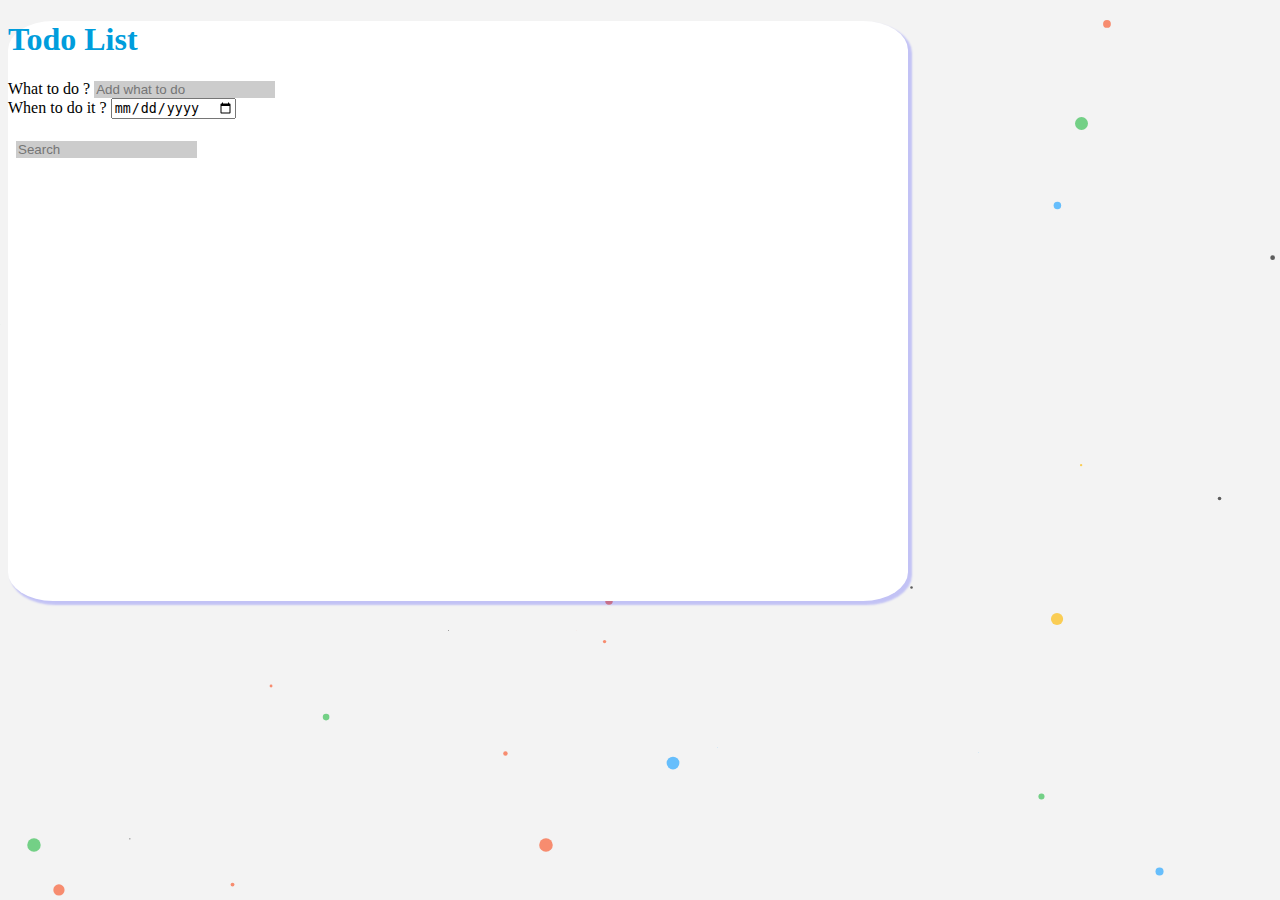
<file: index.html>
<!DOCTYPE html>
<html lang="en">
   <head>
      <meta charset="UTF-8" />
      <meta name="viewport" content="width=device-width, initial-scale=1.0" />
      <link
         rel="stylesheet"
         href="https://use.fontawesome.com/releases/v5.15.1/css/all.css"
         integrity="sha384-vp86vTRFVJgpjF9jiIGPEEqYqlDwgyBgEF109VFjmqGmIY/Y4HV4d3Gp2irVfcrp"
         crossorigin="anonymous"
         />
      <link
         href="https://cdn.jsdelivr.net/npm/bootstrap@5.0.2/dist/css/bootstrap.min.css"
         rel="stylesheet"
         integrity="sha384-EVSTQN3/azprG1Anm3QDgpJLIm9Nao0Yz1ztcQTwFspd3yD65VohhpuuCOmLASjC"
         crossorigin="anonymous"
         />
      <link rel="stylesheet" href="style.css" />
      <title>Todo List</title>
      
   </head>
   <body>
      <div class="box p-3 mx-auto mt-4">
         <div class=" mt-4">
            <h1 class="mb-4 text-center">Todo List</h1>
              <div class="row " >
               
              <div class="col-md-8">
               <form class="row g-3" >
                  <div class="col-md-6">
                     <label for="add" class="form-label">What to do ?</label>
                     <input type="text" class="form-control" name="add" placeholder="Add what to do" id="wd">
                  </div>
                  <div class="col-md-6">
                     <label for="time" class="form-label">When to do it ?</label>
                     <input type="date" class="form-control" name="time" placeholder="Time due">
                  </div>
                  
                  <input type="submit" style="visibility: hidden;" />

                </form>
              </div>


               <div class="col-md-4">
                <label class="form-label"> &nbsp
                </label>            
                <input type="text" class="form-control" id="search" placeholder="Search">
               </div>
              
             </div>
            
           <ul class="list-group mt-4"></ul>
         </div>



         <template id="todo-row">
          <li class="list-group-item todo mb-2">
            <div class="row">
              <div class="col-1 check"></div>
              <div class="col-5 todo-text"></div>
              <div class="col-4 time-text"></div>
              <div class="col-2 d-flex justify-content-between align-items-center">
                <i class="fas fa-pen edit"></i>
                <i class="fas fa-trash delete"></i>
              </div>
            </div>
          </li>
        </template>
      
      <script src="./todo.js"></script>
   </body>
</html>
</file>
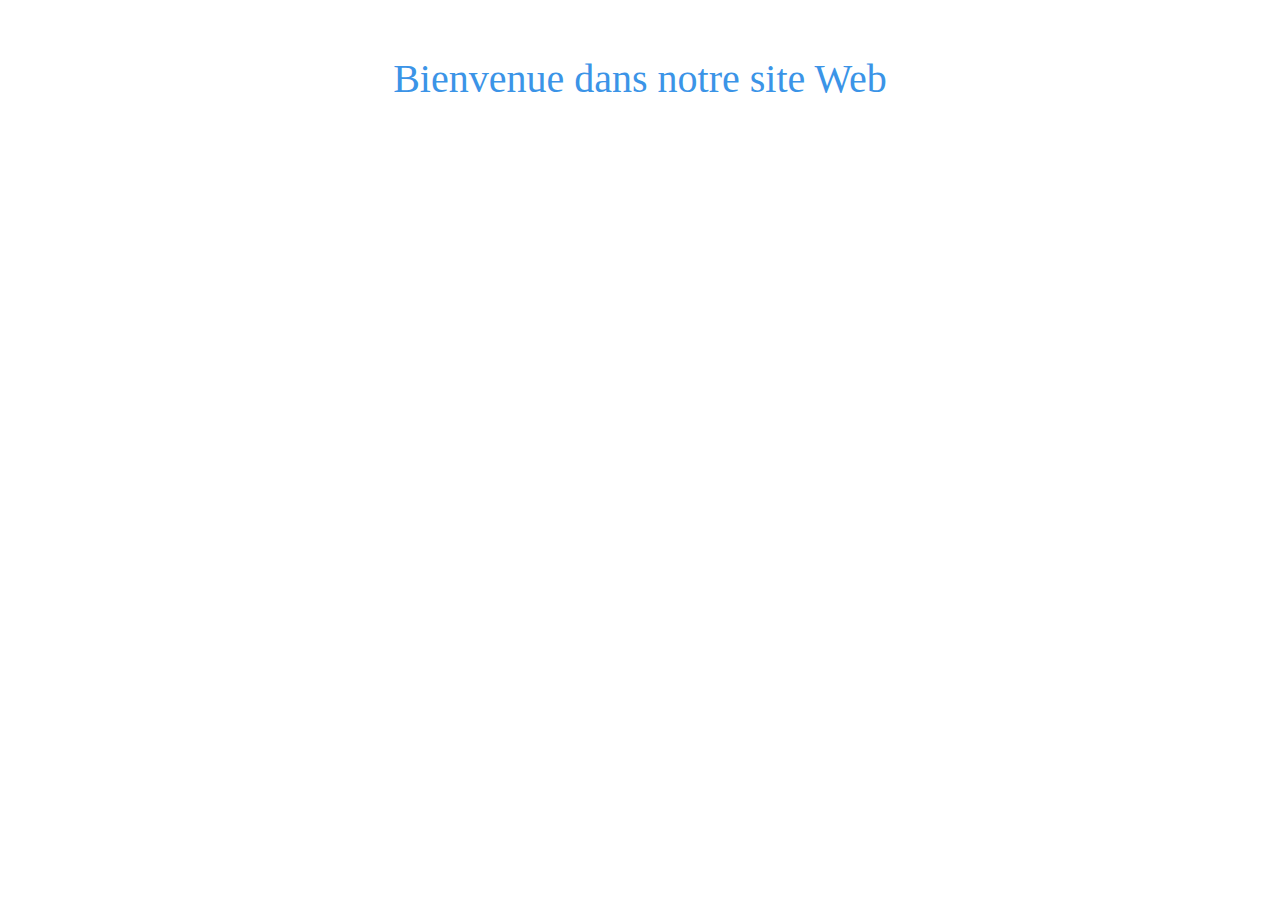
<file: Dashboard.html>
<!doctype html>
<html lang="en">
   <head>
      <meta charset="utf-8">
      <meta name="viewport" content="width=device-width, initial-scale=1">
      <title>navbar</title>
 
      <link rel="stylesheet" href="https://cdn.jsdelivr.net/npm/bootstrap@4.5.3/dist/css/bootstrap.min.css" integrity="sha384-TX8t27EcRE3e/ihU7zmQxVncDAy5uIKz4rEkgIXeMed4M0jlfIDPvg6uqKI2xXr2" crossorigin="anonymous">
      <!-- <link rel="stylesheet" href="https://maxcdn.bootstrapcdn.com/font-awesome/4.5.0/css/font-awesome.min.css">-->
      <link href="https://cdnjs.cloudflare.com/ajax/libs/font-awesome/5.13.0/css/all.min.css" rel="stylesheet">
      <link rel="stylesheet" href="Register.css">
   </head>
   <body>

    <div id="titre"><br>
      Bienvenue dans notre site Web<br><br>
   </div>

</body>
<script src="https://cdn.jsdelivr.net/npm/bootstrap@5.1.3/dist/js/bootstrap.bundle.min.js"> </script>
</html>
</file>
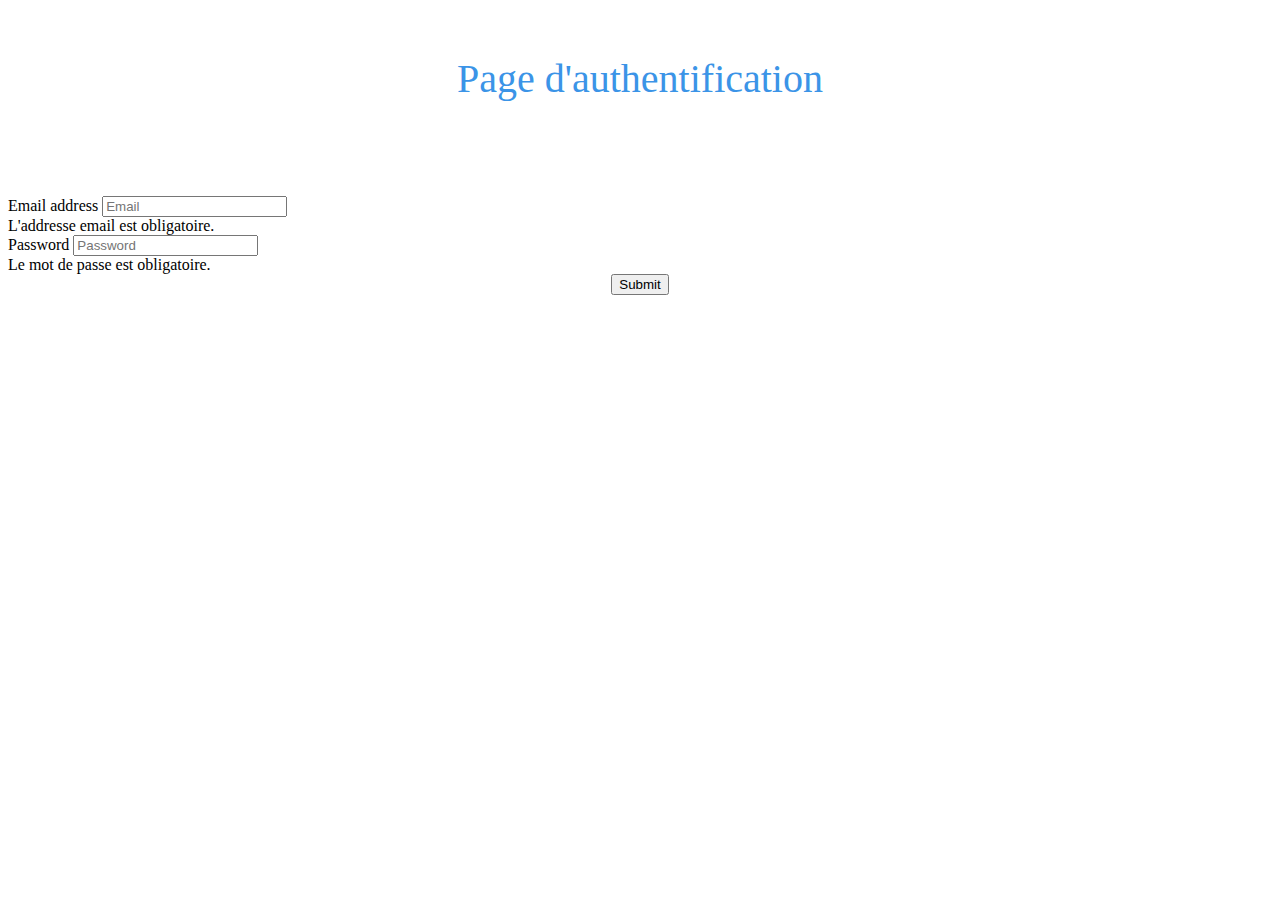
<file: login.html>
<!doctype html>
<html lang="en">
   <head>
      <meta charset="utf-8">
      <meta name="viewport" content="width=device-width, initial-scale=1">
      <title>login</title>
 
      <link rel="stylesheet" href="https://cdn.jsdelivr.net/npm/bootstrap@4.5.3/dist/css/bootstrap.min.css" integrity="sha384-TX8t27EcRE3e/ihU7zmQxVncDAy5uIKz4rEkgIXeMed4M0jlfIDPvg6uqKI2xXr2" crossorigin="anonymous">
      <!-- <link rel="stylesheet" href="https://maxcdn.bootstrapcdn.com/font-awesome/4.5.0/css/font-awesome.min.css">-->
      <link href="https://cdnjs.cloudflare.com/ajax/libs/font-awesome/5.13.0/css/all.min.css" rel="stylesheet">
      <link rel="stylesheet" href="login.css">
   </head>
   <body>

    <div id="titre"><br>
      Page d'authentification<br><br><br>
   </div>
   <script type="text/javascript" src="login.js"></script>

   <form class="form-horizontal needs-validation" novalidate>


    <div class="form-group form-group-sm row justify-content-md-center">
      <div class="col-sm-5">
        <label for="exampleInputEmail1">Email address</label>
        <input class="form-control" type="email" id="email" placeholder="Email" required>
        <div class="invalid-feedback">
          L'addresse email est obligatoire.    
       </div>
      </div>
    </div>
    <div class="form-group form-group-sm row justify-content-md-center">
      <div class="col-sm-5 ">
      <label for="exampleInputPassword1">Password</label>
      <input type="password" class="form-control" id="pwd" placeholder="Password" required>
      <div class="invalid-feedback">
        Le mot de passe est obligatoire.    
     </div>
    </div>
  </div>
  <div class="form-group form-group-sm row justify-content-md-center">
   <div class="col-sm-5 b">
    <button type="submit" class="btn btn-success w-100">Submit</button>
   </div>
  </div>
   
  </form>



</body>
<script src="https://cdn.jsdelivr.net/npm/bootstrap@5.1.3/dist/js/bootstrap.bundle.min.js"> </script>
</html>
</file>
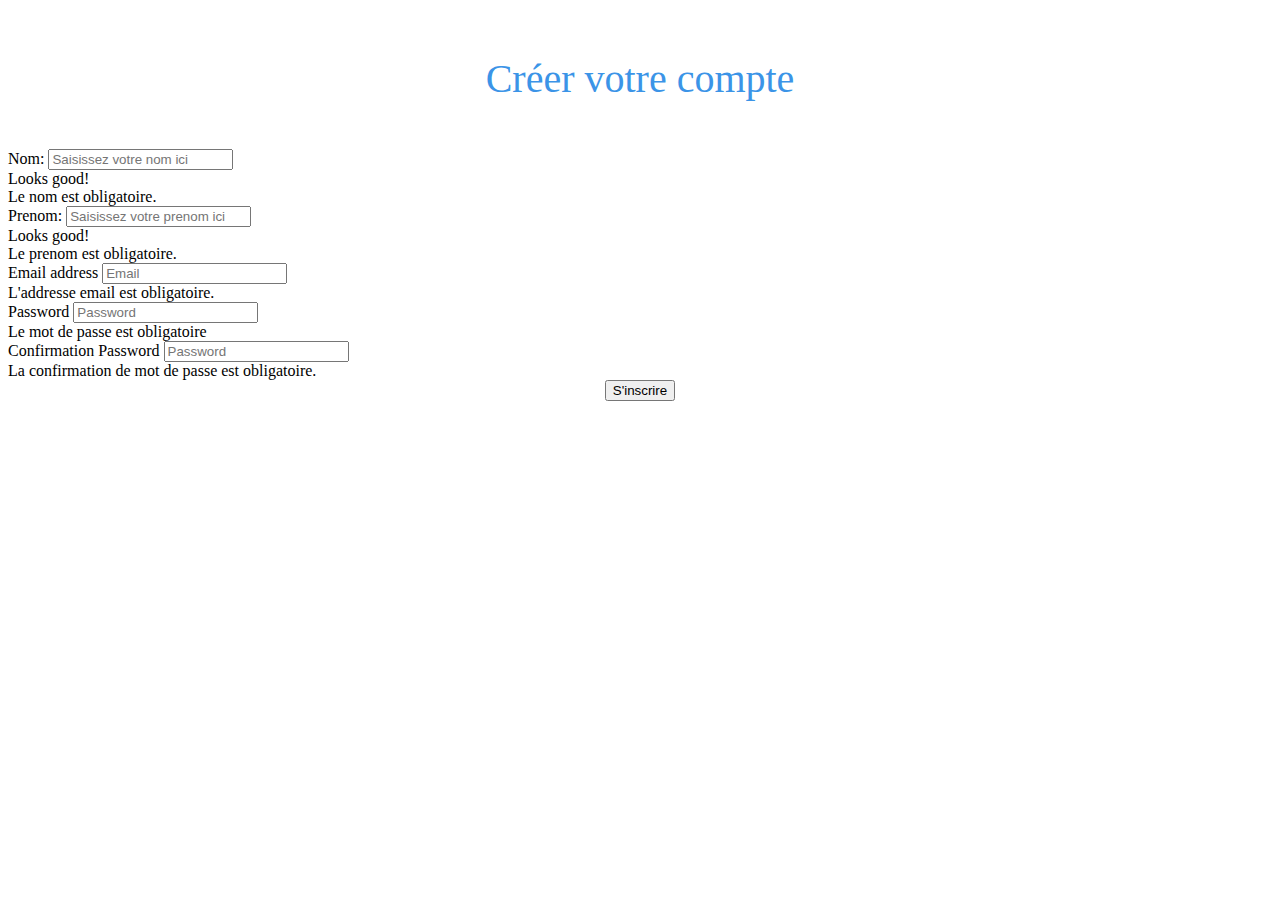
<file: Register.html>
<!doctype html>
<html lang="en">
   <head>
      <meta charset="utf-8">
      <meta name="viewport" content="width=device-width, initial-scale=1">
      <title>Register</title>
      <link rel="stylesheet" href="https://cdn.jsdelivr.net/npm/bootstrap@4.5.3/dist/css/bootstrap.min.css" integrity="sha384-TX8t27EcRE3e/ihU7zmQxVncDAy5uIKz4rEkgIXeMed4M0jlfIDPvg6uqKI2xXr2" crossorigin="anonymous">
      <!-- <link rel="stylesheet" href="https://maxcdn.bootstrapcdn.com/font-awesome/4.5.0/css/font-awesome.min.css">-->
      <link href="https://cdnjs.cloudflare.com/ajax/libs/font-awesome/5.13.0/css/all.min.css" rel="stylesheet">
      <link rel="stylesheet" href="Register.css">
   </head>
   <body>
      <div id="titre"><br>
         Créer votre compte<br><br>
      </div>
      <script type="text/javascript" src="Register.js"></script>
      <form class="form-horizontal needs-validation" novalidate>
         <div class="form-group form-group-sm row justify-content-md-center">
            <div class="col-sm-5">
               <label for="nom">Nom:</label>
               <input class="form-control" type="text" id="nom" placeholder="Saisissez votre nom ici" required>
               <div class="valid-feedback">
                  Looks good!
               </div>
               <div class="invalid-feedback">
                  Le nom est obligatoire.    
               </div>
            </div>
         </div>
         <div class="form-group form-group-sm row justify-content-md-center">
            <div class="col-sm-5">
               <label for="prenom">Prenom:</label>
               <input class="form-control" type="text" id="prenom" placeholder="Saisissez votre prenom ici" required>
               <div class="valid-feedback">
                  Looks good!
               </div>
               <div class="invalid-feedback">
                Le prenom est obligatoire.    
             </div>
            </div>
         </div>
         <div class="form-group form-group-sm row justify-content-md-center">
            <div class="col-sm-5">
               <label for="exampleInputEmail1">Email address</label>
               <input class="form-control" type="email" id="email" placeholder="Email" required>
               <div class="invalid-feedback">
                L'addresse email est obligatoire.    
             </div>
            </div>
         </div>
         <div class="form-group form-group-sm row justify-content-md-center">
            <div class="col-sm-5 ">
               <label for="exampleInputPassword1">Password</label>
               <input type="password" class="form-control" id="pwd" placeholder="Password" required>
               <div class="invalid-feedback">
                Le mot de passe est obligatoire    
             </div>
            </div>
         </div>
         <div class="form-group form-group-sm row justify-content-md-center">
            <div class="col-sm-5 ">
               <label for="exampleInputPassword1">Confirmation Password</label>
               <input type="password" class="form-control" id="pwd" placeholder="Password" required>
               <div class="invalid-feedback">
                La confirmation de mot de passe est obligatoire.    
             </div>
            </div>
         </div>
         <div class="form-group form-group-sm row justify-content-md-center">
            <div class="col-sm-5 b">
               <button type="submit" class="btn btn-success w-100 ">S'inscrire</button>
            </div>
         </div>
      </form>
   </body>
   <script src="https://cdn.jsdelivr.net/npm/bootstrap@5.1.3/dist/js/bootstrap.bundle.min.js"> </script>
</html>
</file>
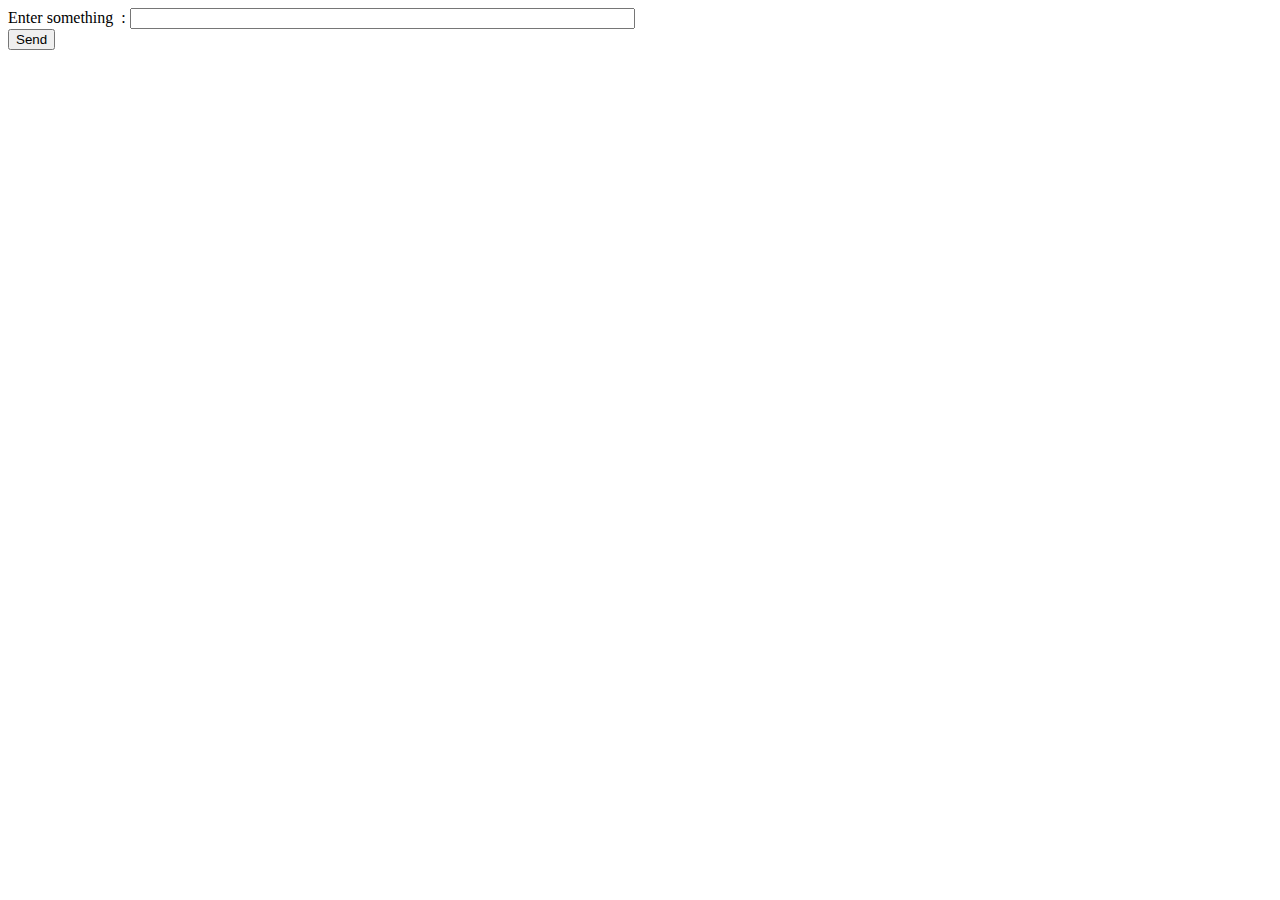
<file: Challenge1-JS-Exercices/Exercice_3/Exercice3.html>
<!DOCTYPE html>
<html lang="fr">
  <head>
    <meta charset="UTF-8">
    <meta name="language" content="fr">
    <title>Validation fom</title>
    <script type="text/javascript" src="Execice3.js"></script>
  </head>
  <body>
    <div>
      <form id="myForm" onsubmit="return validation();">
        <div>
          <label for="myField">Enter something &nbsp;:</label>
          <input type="text" id="myField" size="60">
          <span id="error_mesg"></span>
        </div>
        <div>
          <input type="submit" value="Send">
        </div>
      </form>
    </div>
  </body>
</html>
</file>
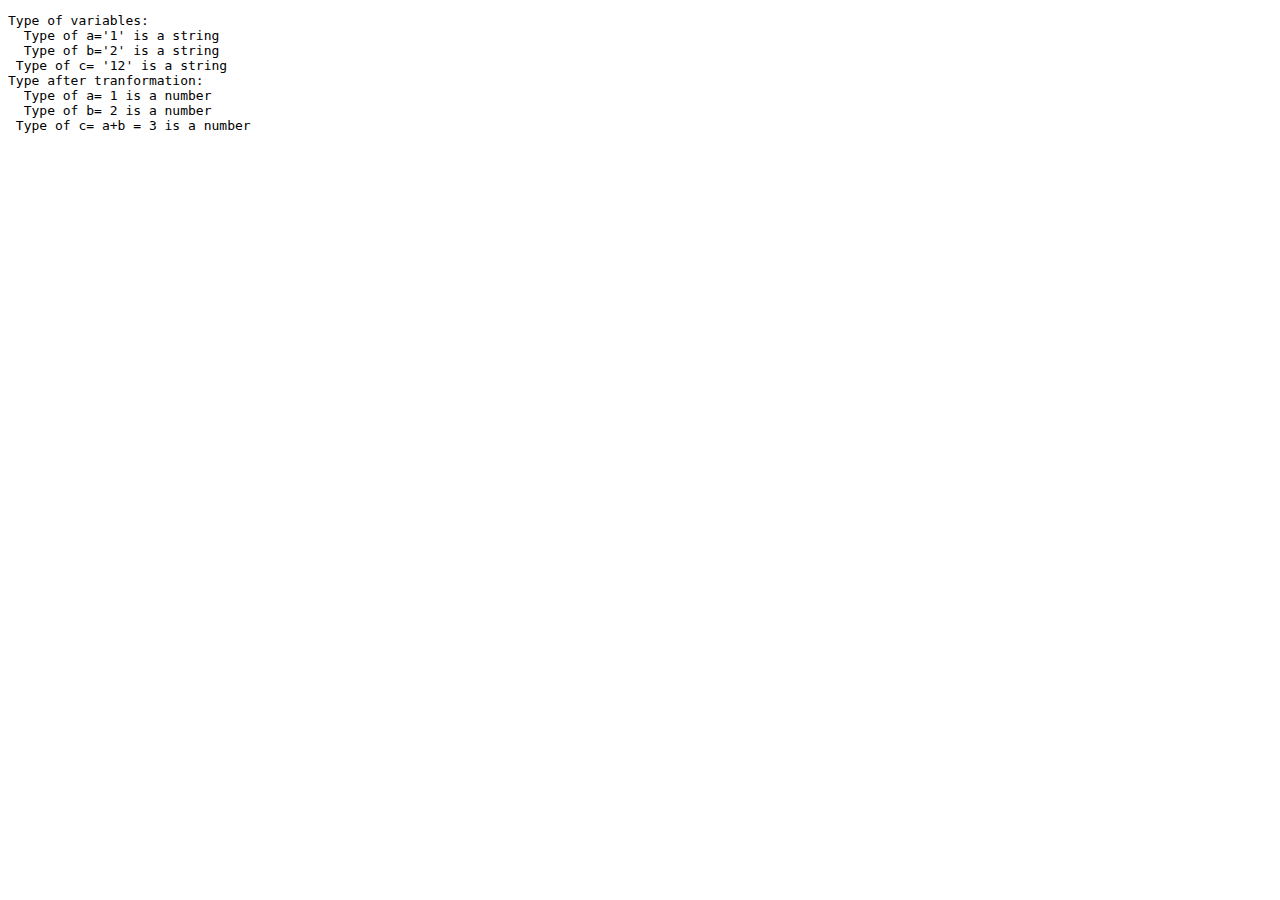
<file: Challenge1-JS-Exercices/Exercice_4/Exercice4-TypeVariable.html>
<!DOCTYPE html>
<html lang="fr">
  <head>

    <meta charset="UTF-8">
    <meta name="language" content="fr">
    <title>Type of variables:</title>
  </head>
  <body>
    <pre>
<script type="text/javascript" src="Exercice4-TypeVariable.js"></script>
    </pre>
  </body>
</html>
</file>
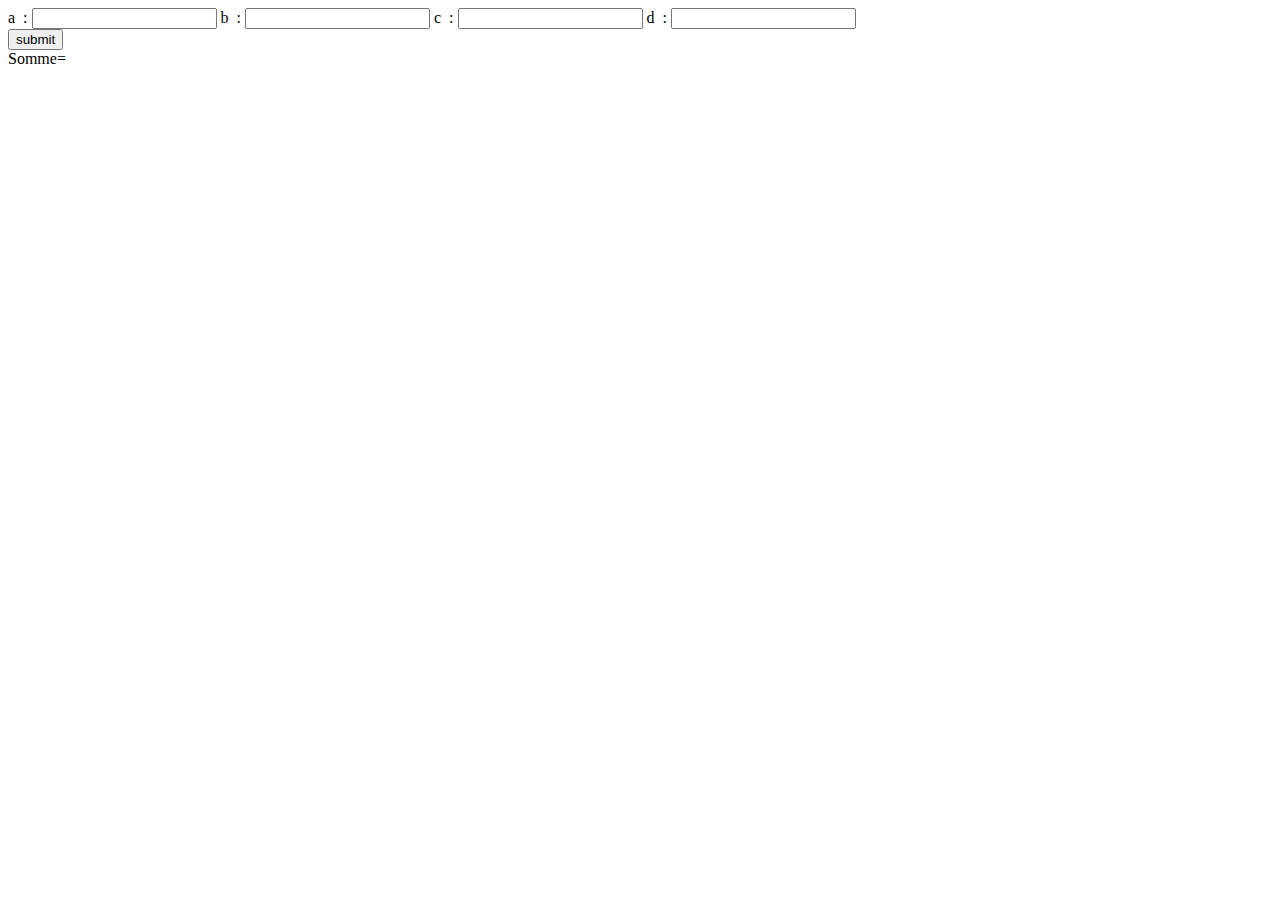
<file: Challenge1-JS-Exercices/Exercice_5/Exercice5-NbIndetermineSOMME.html>
<!DOCTYPE html>
<html lang="fr">
  <head>
    <meta charset="UTF-8">
    <meta name="language" content="fr">
    <title>Validation d'un formulaire</title>
    <script type="text/javascript" src="Exercice5-NbIndetermineSOMME.js"></script>
  </head>
  <body>
    <div>
      <form id="myForm" >
        <div>
          <label for="a">a &nbsp;:</label>
          <input type="number" id="a" >

          <label for="b">b &nbsp;:</label>
          <input type="number" id="b" >

          <label for="c">c &nbsp;:</label>
          <input type="number" id="c" >

          <label for="d">d &nbsp;:</label>
          <input type="number" id="d" >

  
        </div>
        <div>
          <input type="button" value="submit" onclick="somme()">
        </div>

        <div id="somme1">Somme=</div>
      </form>
    </div>
  </body>
</html>
</file>
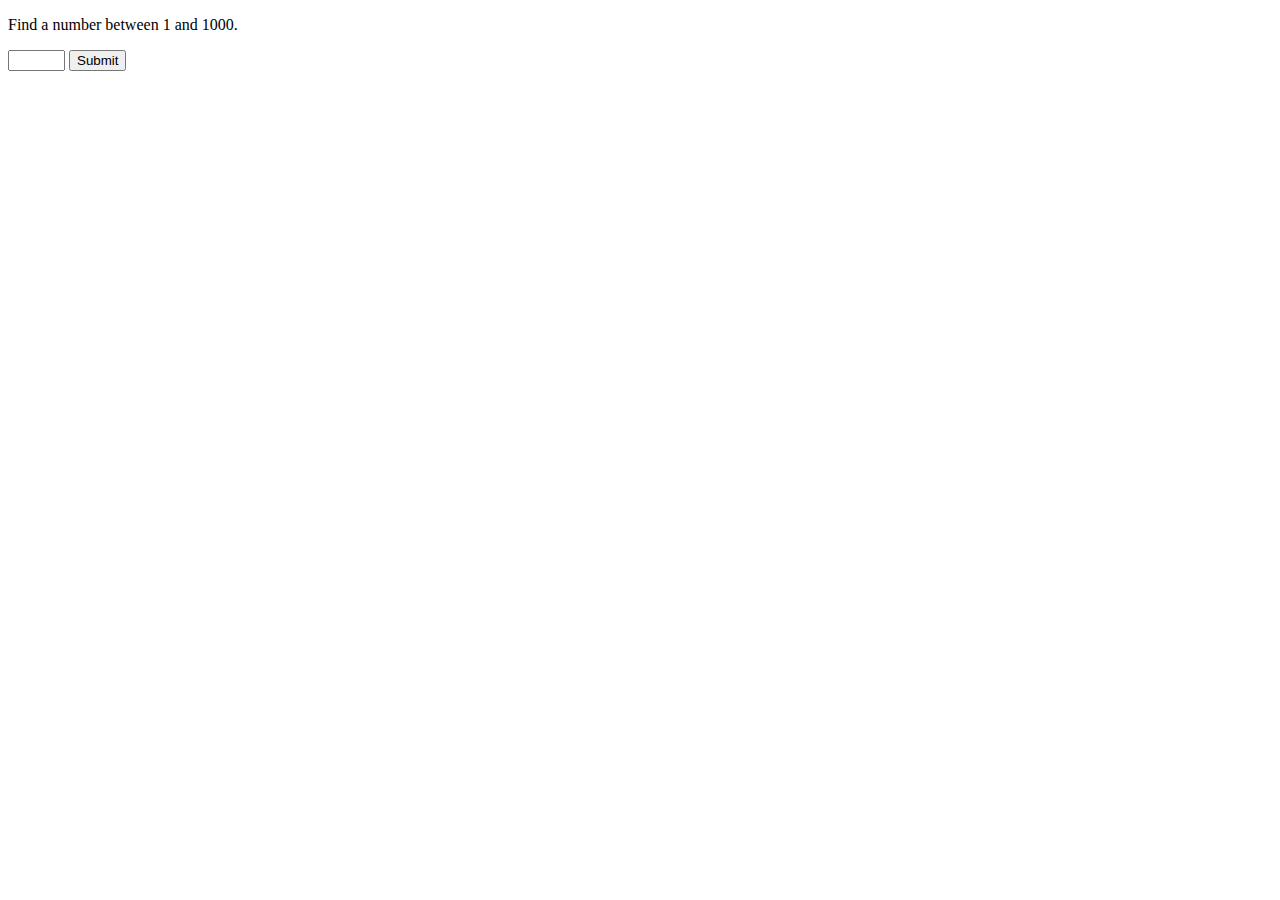
<file: Challenge1-JS-Exercices/Exercice_6/Exerice6-NbAleatoire.html>
<!DOCTYPE html>
<html lang="en">
  <head>
    <meta charset="UTF-8">
    <meta name="language" content="en">
    <title>Random Number</title>
  </head>
  <body>
    <p>
      Find a number between 1 and <span id="max"></span>.
    </p>
    <div>
      <form id="Form" onsubmit="return Verification();">
        <div>
         <input type="text" id="userValue" size="4">
          <input type="submit" value="Submit">
        </div>
      </form>
    </div>
    <p id="result"></p>
    <script type="text/javascript" src="Exerice6-NbAleatoire.js"></script>
  </body>
</html>
</file>
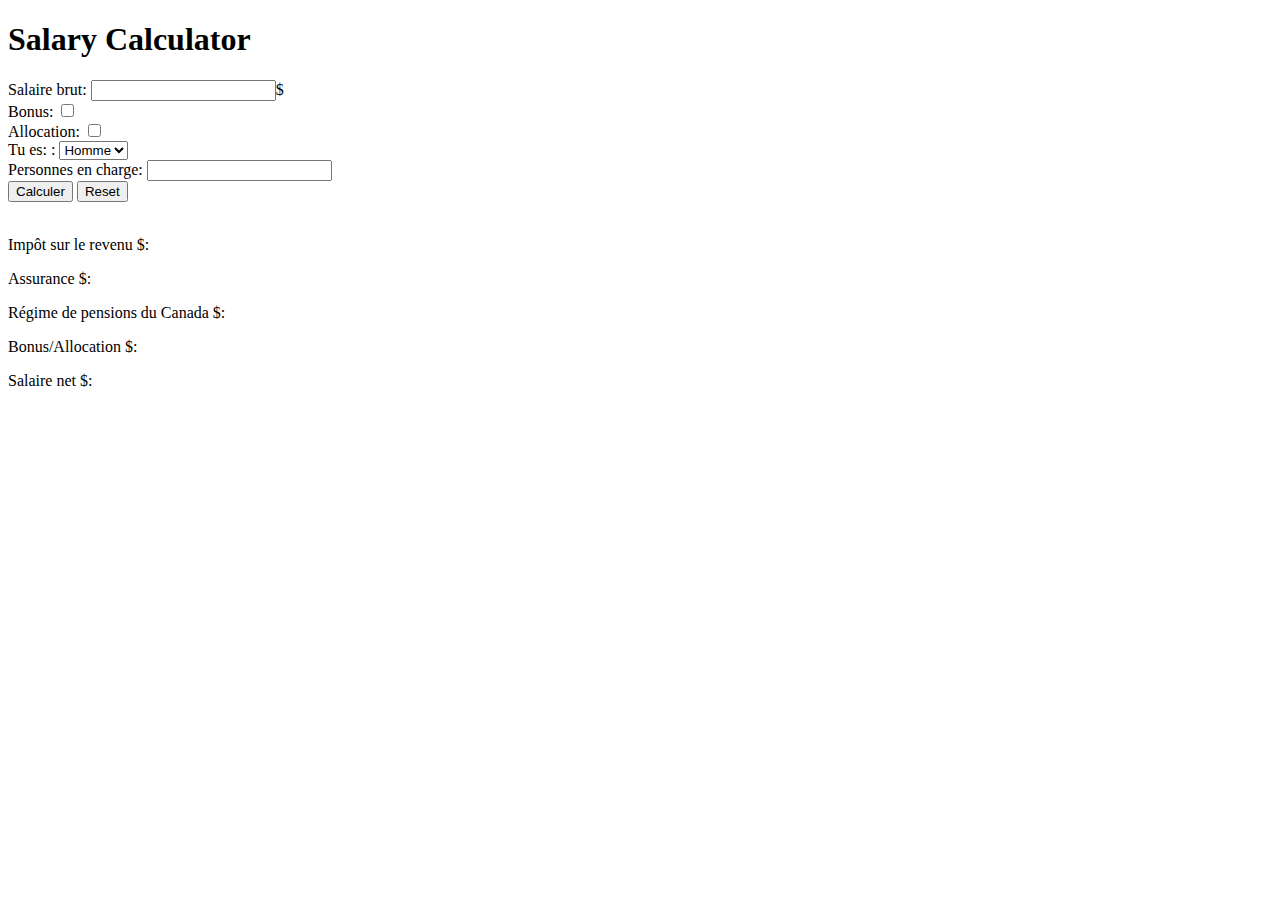
<file: Challenge1-JS-Exercices/Exercice_8_salaire/Exercice8-Salary.html>
<!DOCTYPE html>
<html>
  <head>
    <title>Salary Net</title>
    <meta charset="UTF-8">
    <meta name="viewport" content="width=device-width, initial-scale=1.0">
  </head>
  <body>
    <h1>Salary Calculator</h1>
    <form id="myForm">
      <div>
        <label for="SalaireBrut">Salaire brut:</label>
        <input id="SalaireBrut" type="number">$
      </div>
      <div>
        <label for="Bonus">Bonus:</label>
        <input id="Bonus" type="checkbox">
      </div>
      <div>
        <label for="Allocation">Allocation:</label>
        <input id="Allocation" type="checkbox">
      </div>
      <div>
        <label for="sexe">Tu es:&nbsp;:</label>
        <select id="sexe">
          <option value="Homme">Homme</option>
          <option value="Femme">Femme</option>
        </select>
      </div>
      <div>
        <label for="PersonnesEnCharge">Personnes en charge:</label>
        <input id="PersonnesEnCharge" type="number">
      </div>
      <div>
        <input type="button" value="Calculer" onclick="writeV()">
        <input type="button" value="Reset" onclick="resetAll()">
      </div>
    </form>
    <br>
    <p>Impôt sur le revenu $: <span id="Impot"></span></p>
    <p>Assurance $: <span id="Assurance"></span></p>
    <p>Régime de pensions du Canada $: <span id="CanadaPension"></span></p>
    <p>Bonus/Allocation $: <span id="BonusAllocation"></span></p>
    <p>Salaire net $: <span id="SalaireNet"></span></p>
    <script src="Exercice8-Salary.js" type="text/javascript"></script>
  </body>
</html>
</file>
<file: style.css>
body {
  background-color: #f3f3f3;
}
.ball {
  position: absolute;
  border-radius: 100%;
  opacity: 0.7;
  z-index: -1;
}
.box {
  max-width: 900px;
  background-color: #ffffff;
  height: 580px;
  max-height: 580px;
  border-radius: 5%;
  box-shadow: 3px 3px 2px 1px rgba(0, 0, 255, .2);
  /* box-shadow: 0 1rem 1.5rem rgb(0 157 220) !important; */
}
#input-form{background-color: aqua;}
h1 {
  color: #009ddc;
}

.todo {
  background-color: #469abb;
  color: #ffffff;
}

ul {
  height: 410px;
  max-height: 290px;
  overflow: auto;
  overflow-y:scroll;
}

input[type='text'],
input[type='text']:focus {
  background: rgba(0, 0, 0, 0.2);
  border: none;
}

.delete {
  cursor: pointer;
}

.edit {
  cursor: pointer;
}

.filtered {
  display: none !important;
}

.done {
  text-decoration: line-through;
}
</file>
<file: Register.css>
#titre{text-align: center;
  font-size: 30pt;
 color: rgb(59, 148, 231);
 font-weight: 500;}
 
 .b{
 text-align: center;}
</file>
<file: login.css>
#titre{text-align: center;
 font-size: 30pt;
color: rgb(59, 148, 231);
font-weight: 500;}

.b{
text-align: center;}
</file>
